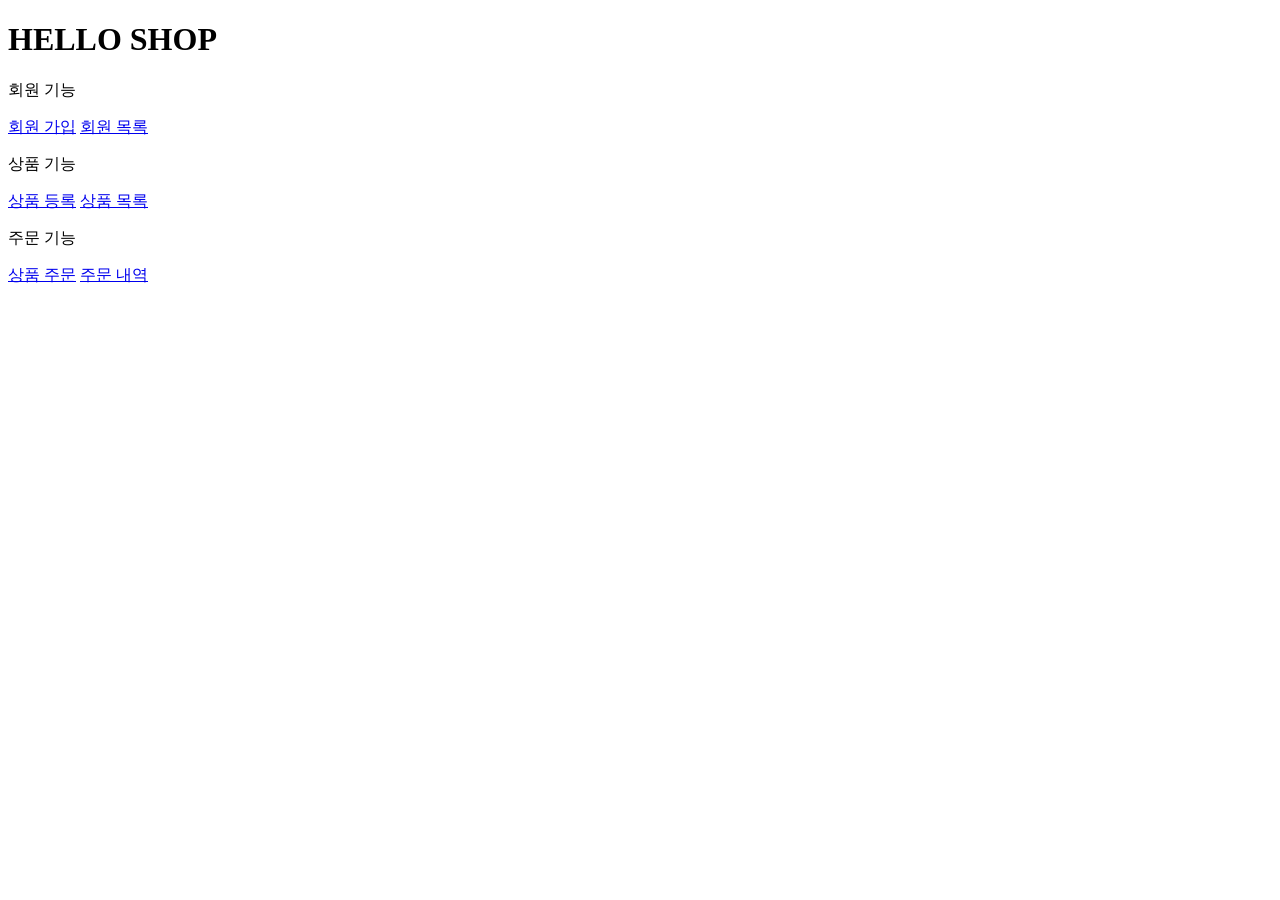
<file: jpashop/src/main/resources/templates/home.html>
<!DOCTYPE HTML>
<html xmlns:th="http://www.thymeleaf.org">
<head th:replace="fragments/header :: header">
    <title>Hello</title>
    <meta http-equiv="Content-Type" content="text/html; charset=UTF-8" />
</head>
<body>
<div class="container">
    <div th:replace="fragments/bodyHeader :: bodyHeader" />
    <div class="jumbotron"> <h1>HELLO SHOP</h1>
        <p class="lead">회원 기능</p> <p>
            <a class="btn btn-lg btn-secondary" href="/members/new">회원 가입</a>
            <a class="btn btn-lg btn-secondary" href="/members">회원 목록</a> </p>
        <p class="lead">상품 기능</p> <p>
            <a class="btn btn-lg btn-dark" href="/items/new">상품 등록</a>
            <a class="btn btn-lg btn-dark" href="/items">상품 목록</a> </p>
        <p class="lead">주문 기능</p> <p>
            <a class="btn btn-lg btn-info" href="/order">상품 주문</a>
            <a class="btn btn-lg btn-info" href="/orders">주문 내역</a> </p>
    </div>
    <div th:replace="fragments/footer :: footer" />
</div> <!-- /container -->
</file>
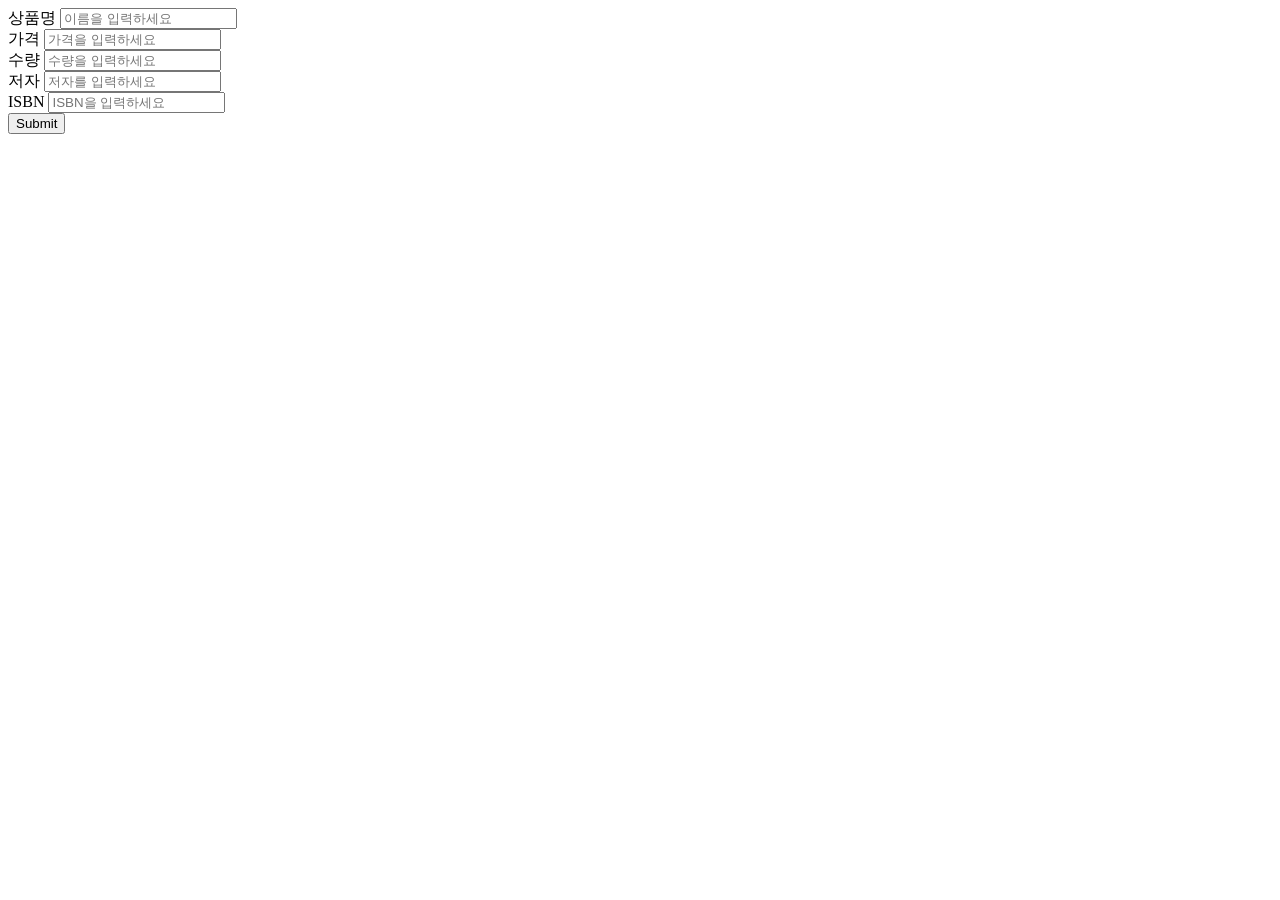
<file: jpashop/src/main/resources/templates/items/createItemForm.html>
<!DOCTYPE HTML>
<html xmlns:th="http://www.thymeleaf.org">
<head th:replace="fragments/header :: header" />
<body>

<div class="container">
  <div th:replace="fragments/bodyHeader :: bodyHeader"/>

  <form th:action="@{/items/new}" th:object="${form}" method="post">
    <div class="form-group">
      <label th:for="name">상품명</label>
      <input type="text" th:field="*{name}" class="form-control" placeholder="이름을 입력하세요">
    </div>
    <div class="form-group">
      <label th:for="price">가격</label>
      <input type="number" th:field="*{price}" class="form-control" placeholder="가격을 입력하세요">
    </div>
    <div class="form-group">
      <label th:for="stockQuantity">수량</label>
      <input type="number" th:field="*{stockQuantity}" class="form-control" placeholder="수량을 입력하세요"> </div>
    <div class="form-group">
      <label th:for="author">저자</label>
      <input type="text" th:field="*{author}" class="form-control"
             placeholder="저자를 입력하세요"> </div>
    <div class="form-group">
      <label th:for="isbn">ISBN</label>
      <input type="text" th:field="*{isbn}" class="form-control"
             placeholder="ISBN을 입력하세요"> </div>
    <button type="submit" class="btn btn-primary">Submit</button>
  </form>
  <br/>
  <div th:replace="fragments/footer :: footer" />
</div> <!-- /container -->
</body>
</html>
</file>
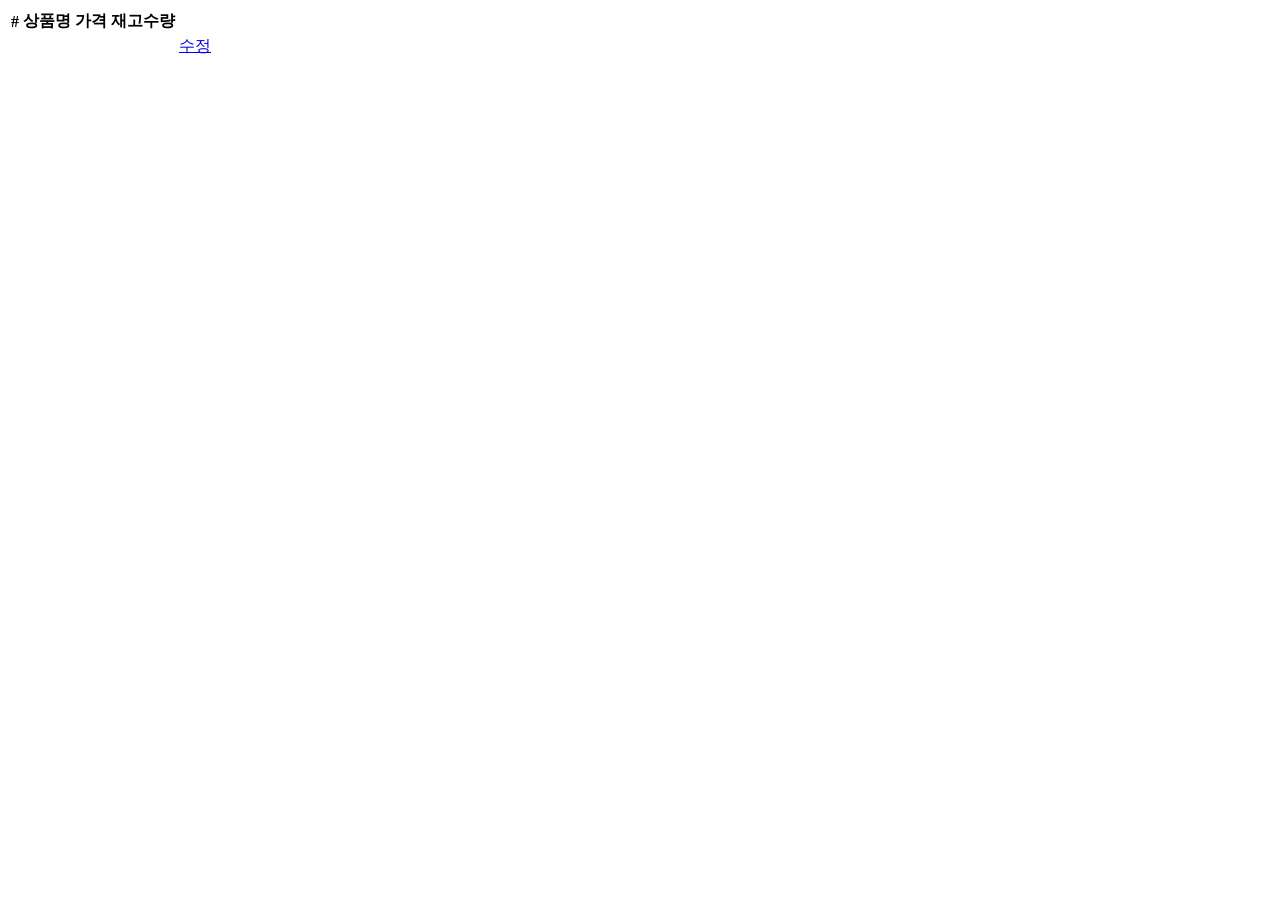
<file: jpashop/src/main/resources/templates/items/itemList.html>
<!DOCTYPE HTML>
<html xmlns:th="http://www.thymeleaf.org">
<head th:replace="fragments/header :: header" />
<body>
<div class="container">
  <div th:replace="fragments/bodyHeader :: bodyHeader"/>
  <div>
    <table class="table table-striped">
      <thead> <tr>
        <th>#</th> <th>상품명</th> <th>가격</th> <th>재고수량</th> <th></th>
      </tr>
      </thead>
      <tbody>
      <tr th:each="item : ${items}">
        <td th:text="${item.id}"></td>
        <td th:text="${item.name}"></td>
        <td th:text="${item.price}"></td>
        <td th:text="${item.stockQuantity}"></td>
        <td>
          <a href="#" th:href="@{/items/{id}/edit (id=${item.id})}" class="btn btn-primary" role="button">수정</a>
        </td> </tr>
      </tbody>
    </table>
  </div>
  <div th:replace="fragments/footer :: footer"/>
</div> <!-- /container -->
</body>
</html>
</file>
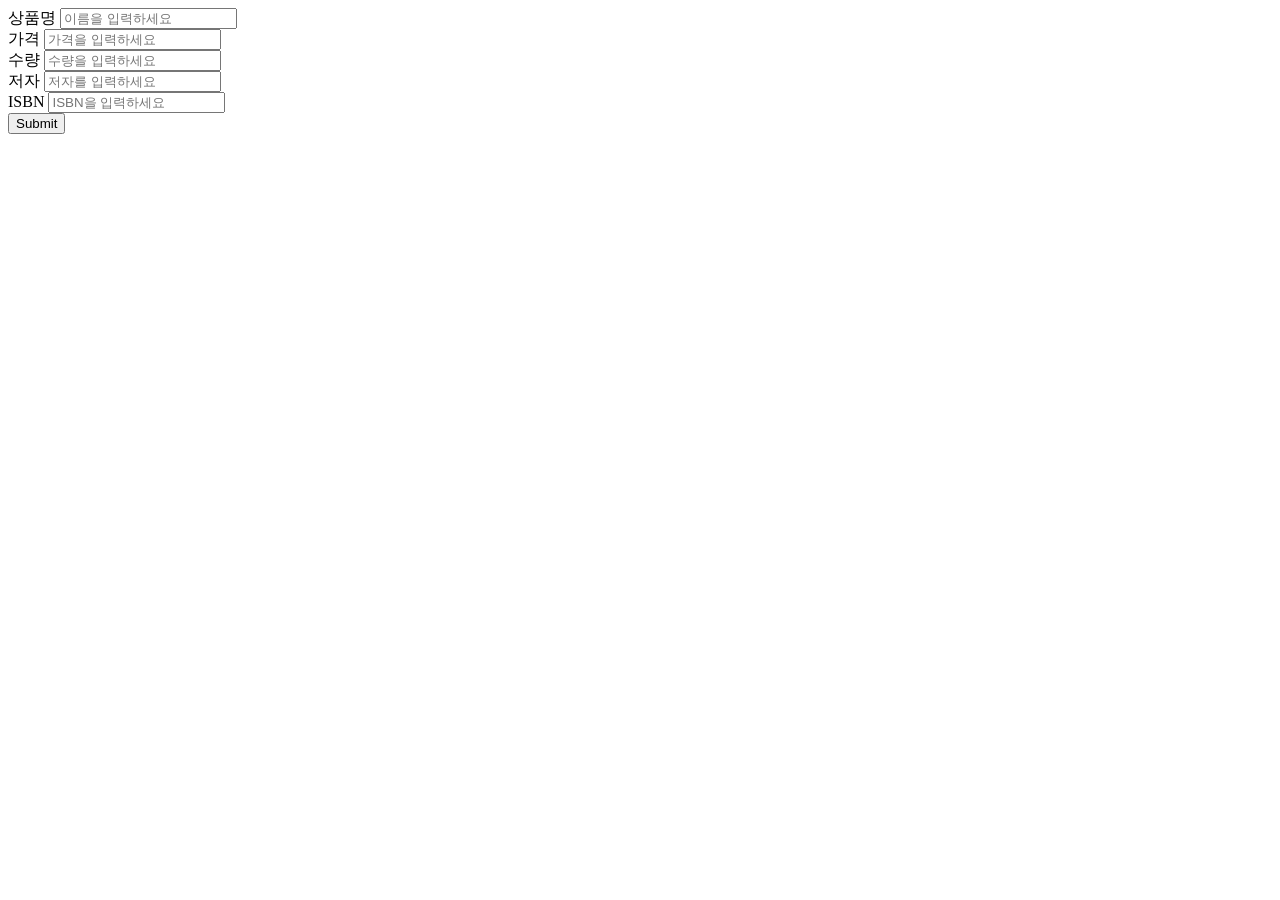
<file: jpashop/src/main/resources/templates/items/updateItemForm.html>
<!DOCTYPE HTML>
<html xmlns:th="http://www.thymeleaf.org">
<head th:replace="fragments/header :: header" />
<body>
<div class="container">
  <div th:replace="fragments/bodyHeader :: bodyHeader"/>
  <form th:object="${form}" method="post">
    <!-- id -->
    <input type="hidden" th:field="*{id}" />
    <div class="form-group">
      <label th:for="name">상품명</label>
      <input type="text" th:field="*{name}" class="form-control"
             placeholder="이름을 입력하세요" /> </div>
    <div class="form-group">
      <label th:for="price">가격</label>
      <input type="number" th:field="*{price}" class="form-control" placeholder="가격을 입력하세요" />
    </div>
    <div class="form-group">
      <label th:for="stockQuantity">수량</label>
      <input type="number" th:field="*{stockQuantity}" class="form-control" placeholder="수량을 입력하세요" />
    </div>
    <div class="form-group">
      <label th:for="author">저자</label>
      <input type="text" th:field="*{author}" class="form-control" placeholder="저자를 입력하세요" />
    </div>
    <div class="form-group">
      <label th:for="isbn">ISBN</label>
      <input type="text" th:field="*{isbn}" class="form-control" placeholder="ISBN을 입력하세요" />
    </div>
    <button type="submit" class="btn btn-primary">Submit</button>
  </form>
  <div th:replace="fragments/footer :: footer" />
</div> <!-- /container -->
</body>
</html>
</file>
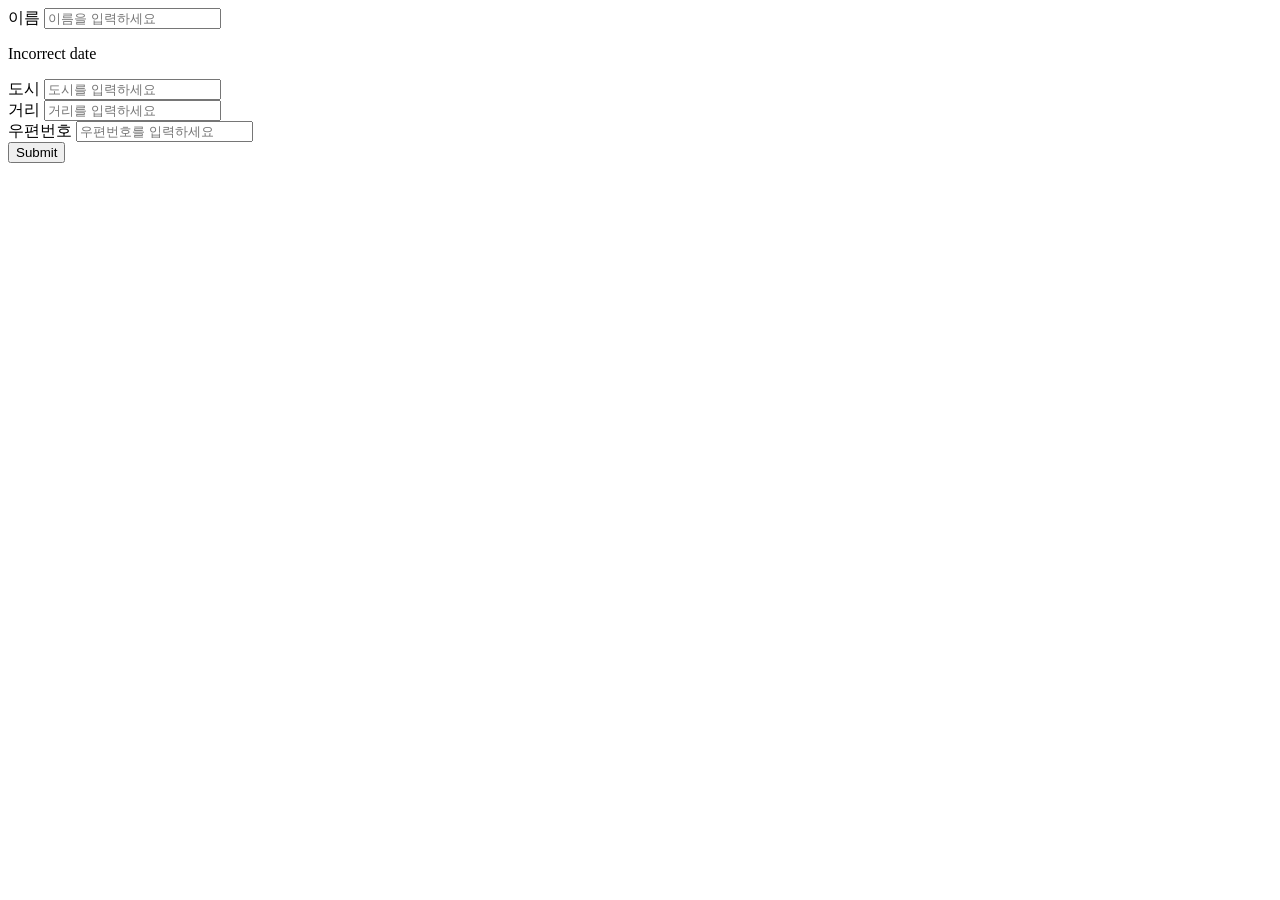
<file: jpashop/src/main/resources/templates/members/createMemberForm.html>
<!DOCTYPE HTML>
<html xmlns:th="http://www.thymeleaf.org">
<head th:replace="fragments/header :: header" />
<style>
      .fieldError {
          border-color: #bd2130;
} </style>
<body>

<div class="container">
    <div th:replace="fragments/bodyHeader :: bodyHeader"/>

    <form role="form" action="/members/new" th:object="${memberForm}" method="post">
        <div class="form-group">
            <label th:for="name">이름</label>
            <input type="text" th:field="*{name}" class="form-control" placeholder="이름을 입력하세요"
                   th:class="${#fields.hasErrors('name')}? 'form-control fieldError' : 'form-control'">
            <p th:if="${#fields.hasErrors('name')}" th:errors="*{name}">Incorrect date</p>
        </div>
        <div class="form-group">
            <label th:for="city">도시</label>
            <input type="text" th:field="*{city}" class="form-control" placeholder="도시를 입력하세요">
        </div>
        <div class="form-group">
            <label th:for="street">거리</label>
            <input type="text" th:field="*{street}" class="form-control" placeholder="거리를 입력하세요">
        </div>
        <div class="form-group">
            <label th:for="zipcode">우편번호</label>
            <input type="text" th:field="*{zipcode}" class="form-control" placeholder="우편번호를 입력하세요">
        </div>
        <button type="submit" class="btn btn-primary">Submit</button>
    </form>
    <br/>
    <div th:replace="fragments/footer :: footer" />
</div> <!-- /container -->
</body>
</html>
</file>
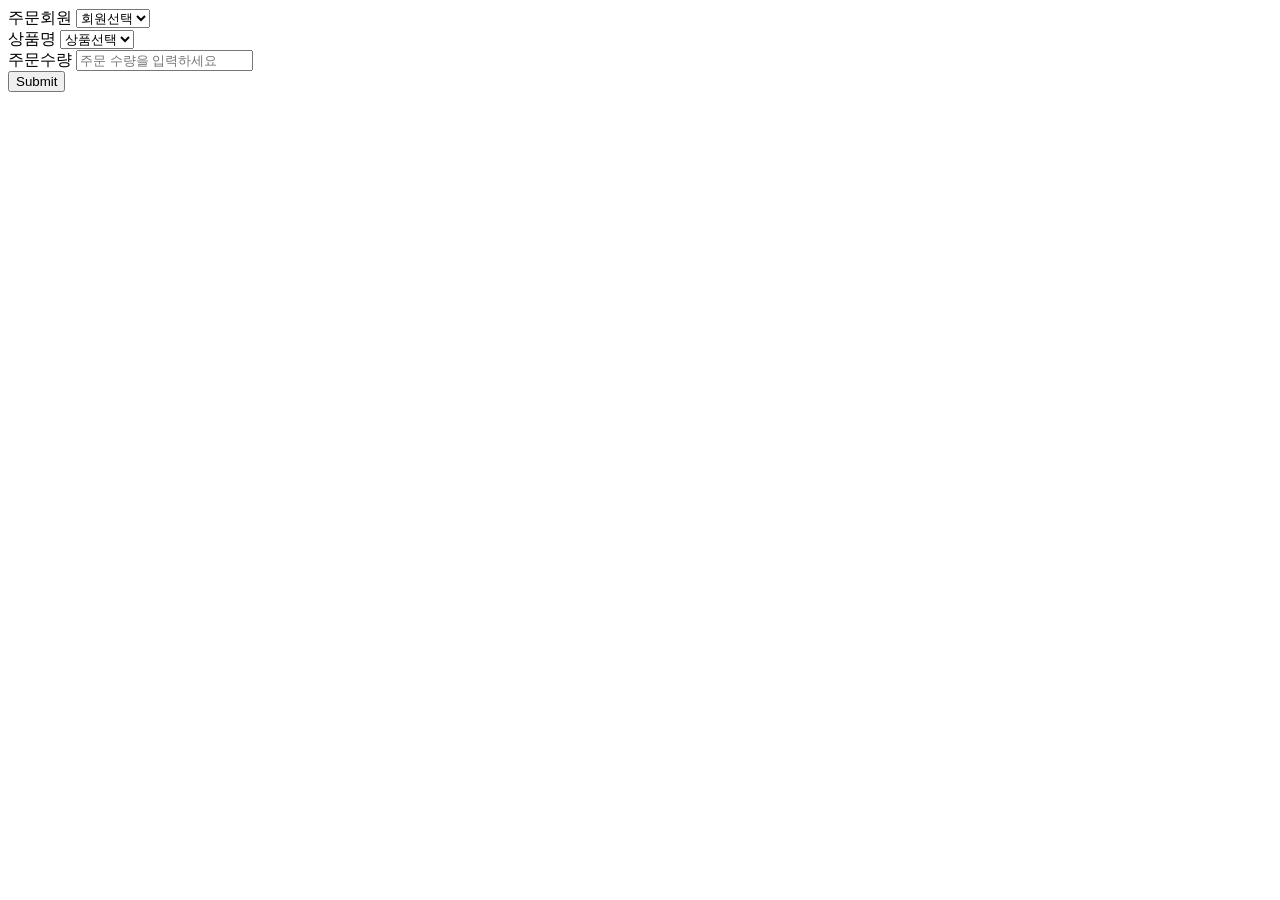
<file: jpashop/src/main/resources/templates/order/orderForm.html>
<!DOCTYPE HTML>
<html xmlns:th="http://www.thymeleaf.org">
<head th:replace="fragments/header :: header" />
<body>
<div class="container">
  <div th:replace="fragments/bodyHeader :: bodyHeader"/>
  <form role="form" action="/order" method="post">
    <div class="form-group">
      <label for="member">주문회원</label>
      <select name="memberId" id="member" class="form-control">
        <option value="">회원선택</option>
        <option th:each="member : ${members}"
                th:value="${member.id}"
                th:text="${member.name}" />
      </select>
    </div>
    <div class="form-group">
      <label for="item">상품명</label>
      <select name="itemId" id="item" class="form-control"> <option value="">상품선택</option>
        <option th:each="item : ${items}"
                th:value="${item.id}"
                th:text="${item.name}" />
      </select>
    </div>
    <div class="form-group">
      <label for="count">주문수량</label>
      <input type="number" name="count" class="form-control" id="count" placeholder="주문 수량을 입력하세요">
    </div>
    <button type="submit" class="btn btn-primary">Submit</button>
  </form>
  <br/>
  <div th:replace="fragments/footer :: footer" />
</div> <!-- /container -->
</body>
</html>
</file>
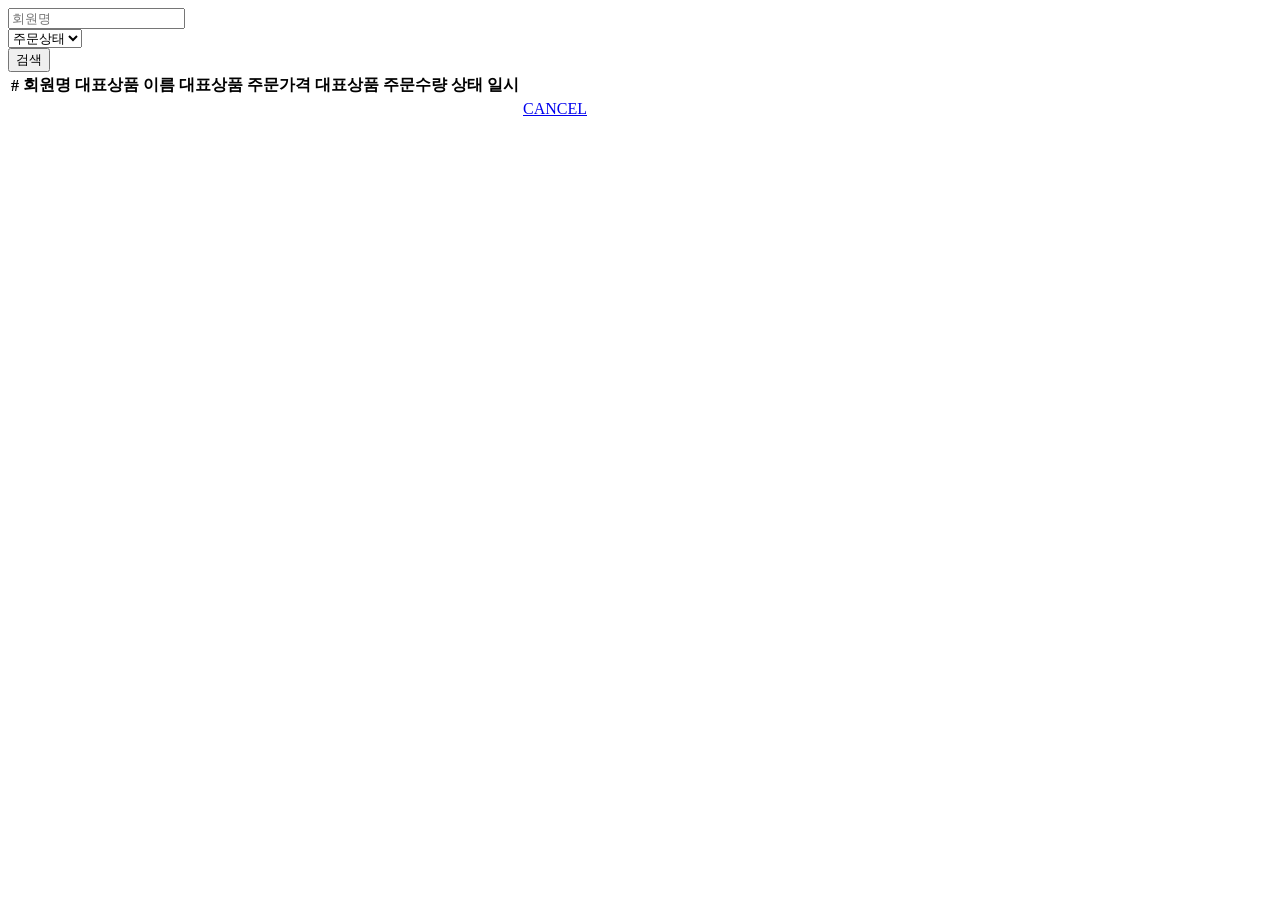
<file: jpashop/src/main/resources/templates/order/orderList.html>
<!DOCTYPE HTML>
<html xmlns:th="http://www.thymeleaf.org">
<head th:replace="fragments/header :: header"/>
<body>
<div class="container">

  <div th:replace="fragments/bodyHeader :: bodyHeader"/>

  <div>
    <div>
      <form th:object="${orderSearch}" class="form-inline">
        <div class="form-group mb-2">
          <input type="text" th:field="*{memberName}" class="form- control" placeholder="회원명"/>
        </div>
        <div class="form-group mx-sm-1 mb-2">
          <select th:field="*{orderStatus}" class="form-control">
            <option value="">주문상태</option>
            <option th:each="status : ${T(jpabook.jpashop.domain.OrderStatus).values()}"
                  th:value="${status}"
                  th:text="${status}">option
            </option>
          </select>
        </div>
        <button type="submit" class="btn btn-primary mb-2">검색</button> </form>
    </div>
    <table class="table table-striped">
      <thead>
      <tr>
        <th>#</th>
        <th>회원명</th>
        <th>대표상품 이름</th>
        <th>대표상품 주문가격</th>
        <th>대표상품 주문수량</th>
        <th>상태</th>
        <th>일시</th>
        <th></th>
      </tr>
      </thead>
      <tbody>
      <tr th:each="item : ${orders}">
        <td th:text="${item.id}"></td>
        <td th:text="${item.member.name}"></td>
        <td th:text="${item.orderItems[0].item.name}"></td>
        <td th:text="${item.orderItems[0].orderPrice}"></td>
        <td th:text="${item.orderItems[0].count}"></td>
        <td th:text="${item.status}"></td>
        <td th:text="${item.orderDate}"></td>
        <td>
          <a th:if="${item.status.name() == 'ORDER'}" href="#" th:href="'javascript:cancel('+${item.id}+')'"
             class="btn btn-danger">CANCEL</a>
        </td>
      </tr>
      </tbody>
    </table>
  </div>
  <div th:replace="fragments/footer :: footer"/>
</div> <!-- /container -->
</body>
<script>
    function cancel(id) {
        var form = document.createElement("form");
        form.setAttribute("method", "post");
        form.setAttribute("action", "/orders/" + id + "/cancel");
        document.body.appendChild(form);
        form.submit();
    }
</script>
</html>
</file>
